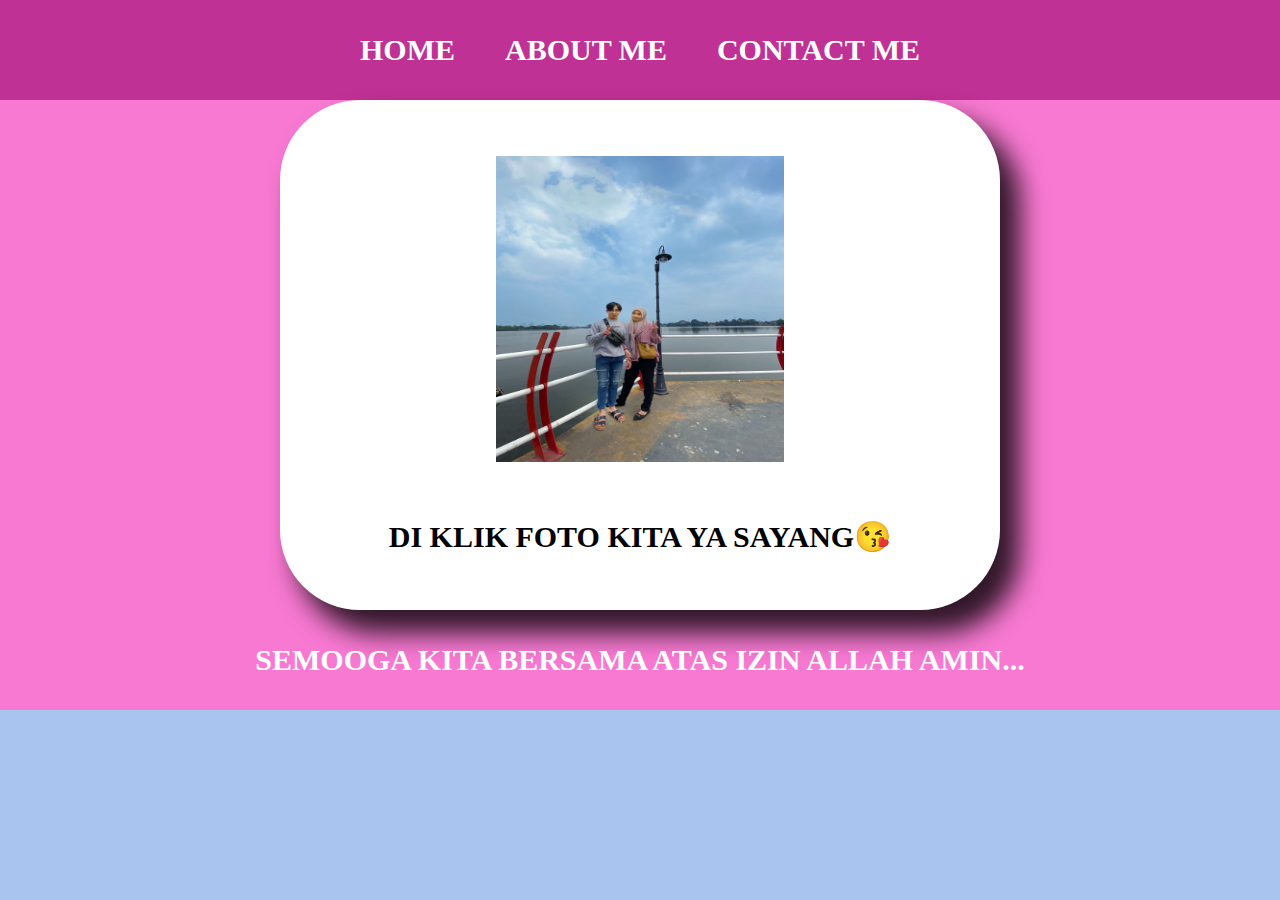
<file: index.html>
<html>

<head>
    <title>MY WEB</title>
    <link rel="stylesheet" href="style.css" />
</head>

<body>
    <!-- NAGATION BAR -->
    <div class="container-navbar">
        <ul class="ul-navbar">
            <li class="li-navbar">
                <a href="#" class="a-navbar">HOME</a>
            </li>
            <li class="li-navbar">
                <a href="about.html" class="a-navbar">ABOUT ME</a>
            </li>
            <li class="li-navbar">
                <a href="contact.html" class="a-navbar">CONTACT ME</a>
            </li>
        </ul>
    </div>
    <!-- NAVIGATION BAR -->

    <!-- CONTENT 1 -->
    <div class="container-content">
        <a href="https://www.youtube.com/watch?v=cfYhBLDWlvw" 
        class="a-content">
            <img src="ayang.jpeg" class="img-content" />
            <p>DI KLIK FOTO KITA YA SAYANG😘</p>
        </a>
    </div>
    <!-- CONTENT 1 END -->

    <!-- FOOTER -->
    <div class="container-footer">
        <h1 class="h1-footer">SEMOOGA KITA BERSAMA ATAS IZIN ALLAH AMIN...</h1>
    </div>
    <!-- FOOTER END -->
</body>

</html>
</file>
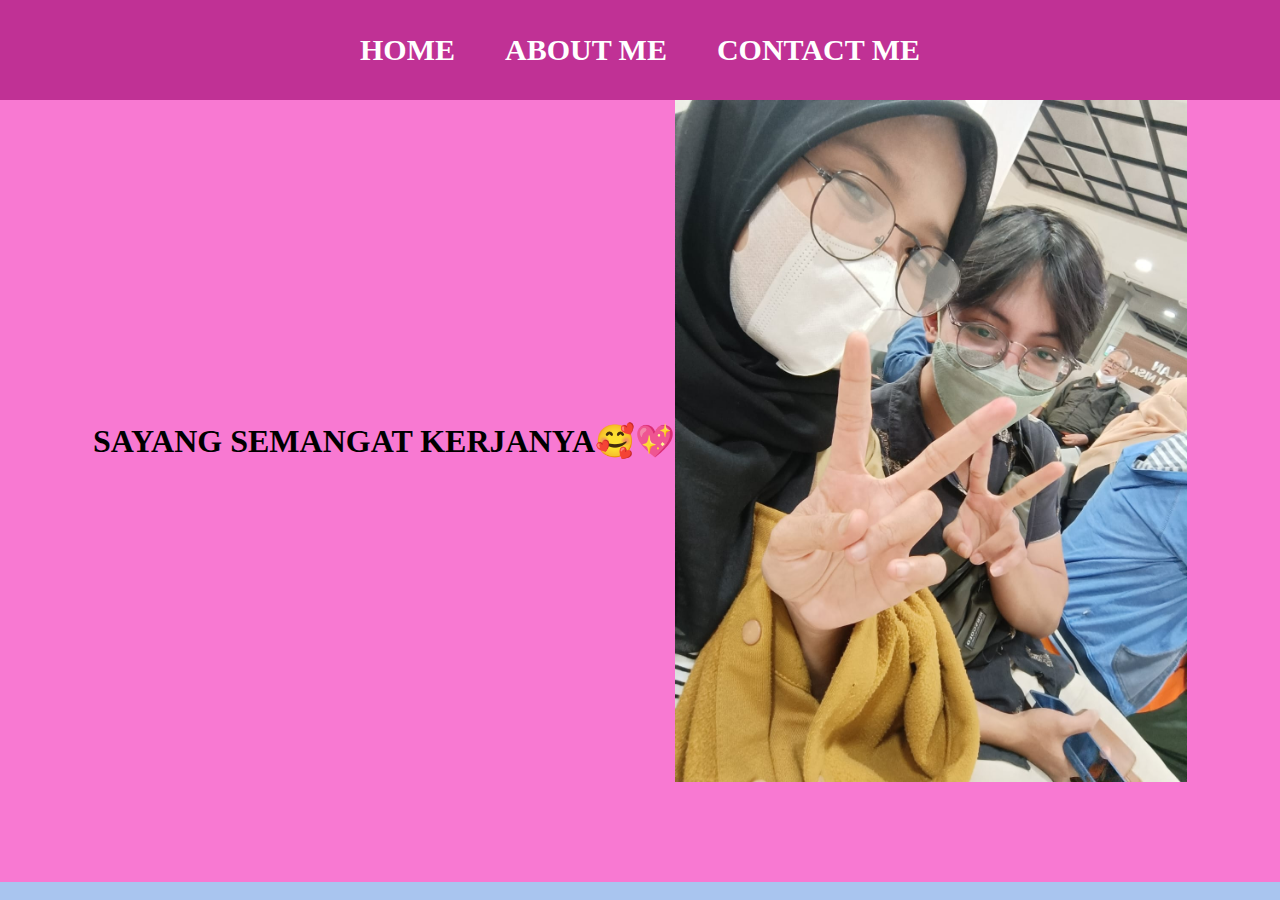
<file: about.html>
<html>

<head>
    <title>ABOUT ME</title>
    <link rel="stylesheet" href="style.css" />
</head>

<body>
    <!-- NAGATION BAR -->
    <div class="container-navbar">
        <ul class="ul-navbar">
            <li class="li-navbar">
                <a href="index.html" class="a-navbar">HOME</a>
            </li>
            <li class="li-navbar">
                <a href="about.html" class="a-navbar">ABOUT ME</a>
            </li>
            <li class="li-navbar">
                <a href="contact.html" class="a-navbar">CONTACT ME</a>
            </li>
        </ul>
    </div>
    <!-- NAVIGATION BAR -->

    <!-- CONTENT 1 -->
    <div class="container-content">
        <h1>SAYANG SEMANGAT KERJANYA🥰💖</h1>
        <img src="foto 1.jpeg" class="img-content" />
    </div>
    <!-- CONTENT 1 END -->

    <!-- FOOTER -->
    <div class="container-footer">
        <h1 class="h1-footer"></h1>
    </div>
    <!-- FOOTER END -->
</body>

</html>
</file>
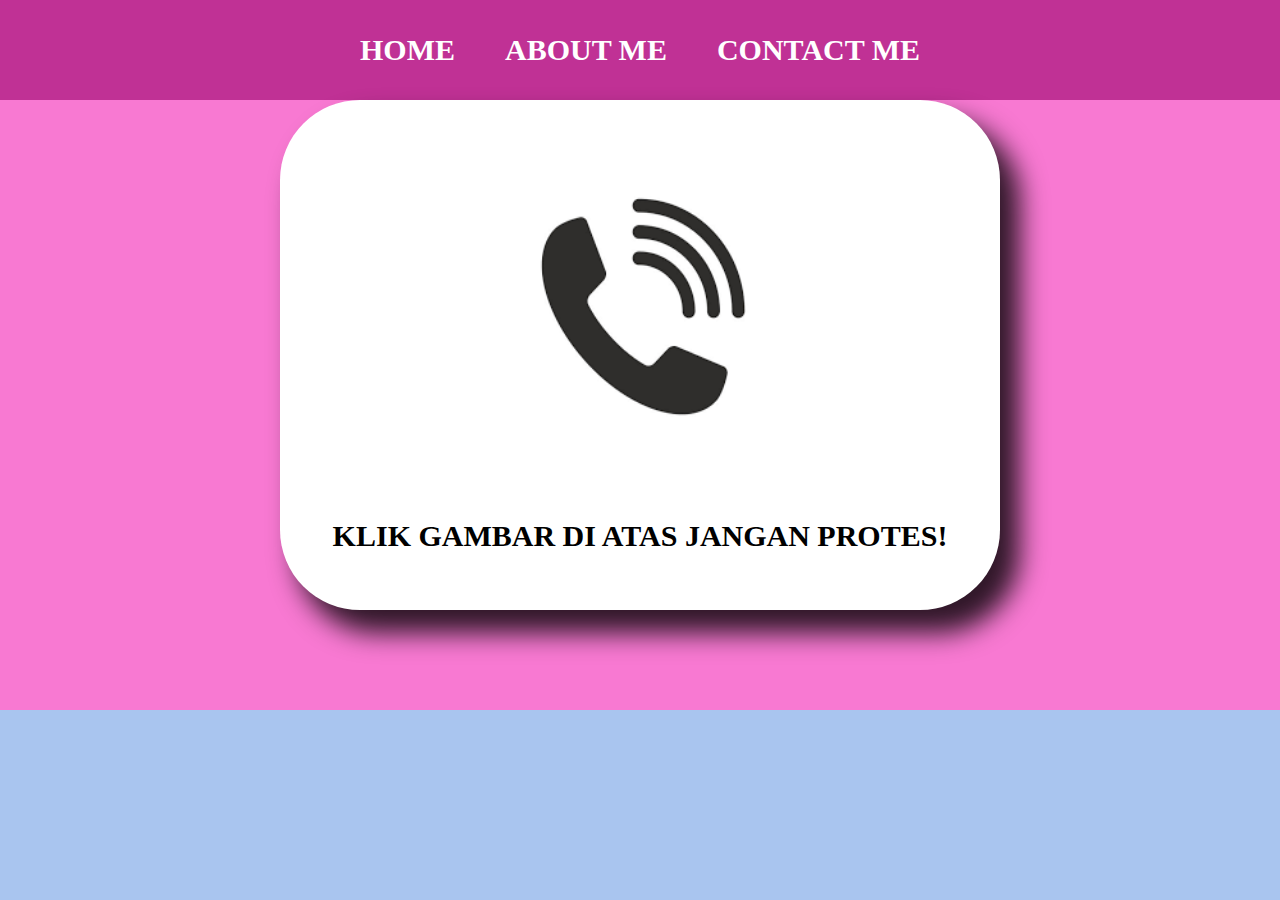
<file: contact.html>
<html>

<head>
    <title>CONTACT ME</title>
    <link rel="stylesheet" href="style.css" />
</head>

<body>
    <!-- NAGATION BAR -->
    <div class="container-navbar">
        <ul class="ul-navbar">
            <li class="li-navbar">
                <a href="index.html" class="a-navbar">HOME</a>
            </li>
            <li class="li-navbar">
                <a href="about.html" class="a-navbar">ABOUT ME</a>
            </li>
            <li class="li-navbar">
                <a href="contact.html" class="a-navbar">CONTACT ME</a>
            </li>
        </ul>
    </div>
    <!-- NAVIGATION BAR -->

    <!-- CONTENT 1 -->
    <div class="container-content">
        <a href="https://www.google.com/url?sa=i&url=https%3A%2F%2Fwww.facebook.com%2Fmekbungo56%2Fposts%2Ftai-adalah-seni%2F2009843049309566%2F&psig=AOvVaw0hqI76nPhmZ8DFw_rh7OqT&ust=1721983626788000&source=images&cd=vfe&opi=89978449&ved=0CBEQjRxqFwoTCPinpY7nwYcDFQAAAAAdAAAAABAE" 
        class="a-content">
            <img src="foto 3.png" class="img-content" /> 
            <p>KLIK GAMBAR DI ATAS JANGAN PROTES!</p>  
        </a>
    </div>
    <!-- CONTENT 1 END -->

    <!-- FOOTER -->
    <div class="container-footer">
    </div>
    <!-- FOOTER END -->
</body>

</html>
</file>
<file: style.css>
*,
html {
    margin: 0;
    padding: 0;
}

body {
    height: 100vh;
    background-color: rgb(169, 197, 239)
}

.container-navbar {
    background-color: rgb(192, 49, 149);
    width: 100%;
    height: 100px;
}

.ul-navbar {
    display: flex;
    height: 100px;
    justify-content: center;
    align-items: center;
}

.li-navbar {
    list-style-type: none;
    padding: 20px;
    margin: 5px;
    color: black;
    font-size: 30px;
}

.li-navbar:hover {
    background-color: rgb(169, 18, 124);
    transition: .2s ease-in-out;
    transition-delay: .3s;
    border-radius: 8px;
}

.a-navbar {
    color: white;
    text-decoration: none;
    font-weight: 800;
}

.container-content {
    background-color: rgb(248, 121, 210);
    display: flex;
    justify-content: center;
    align-items: center;
}

.a-content {
    background-color: white;
    color: black;
    text-decoration: none;
    font-weight: 600;
    font-size: 30px;
    width: 720px;
    height: 510px;
    display: flex;
    flex-direction: column;
    justify-content: space-evenly;
    align-items: center;
    border-radius: 80px;
    box-shadow: 18px 21px 27px 2px rgba(0,0,0,0.81);
-webkit-box-shadow: 18px 21px 27px 2px rgba(0,0,0,0.81);
-moz-box-shadow: 18px 21px 27px 2px rgba(0,0,0,0.81);
}

.img-content {
    width: 40%;
    height: 60%;
}

.container-footer {
    background-color: rgb(248, 121, 210);
    display: flex;
    justify-content: center;
    align-items: center;
    height: 100px;
}

.h1-footer {
    font-size: 30px;
    color: white;
    text-shadow: ;
}
</file>
